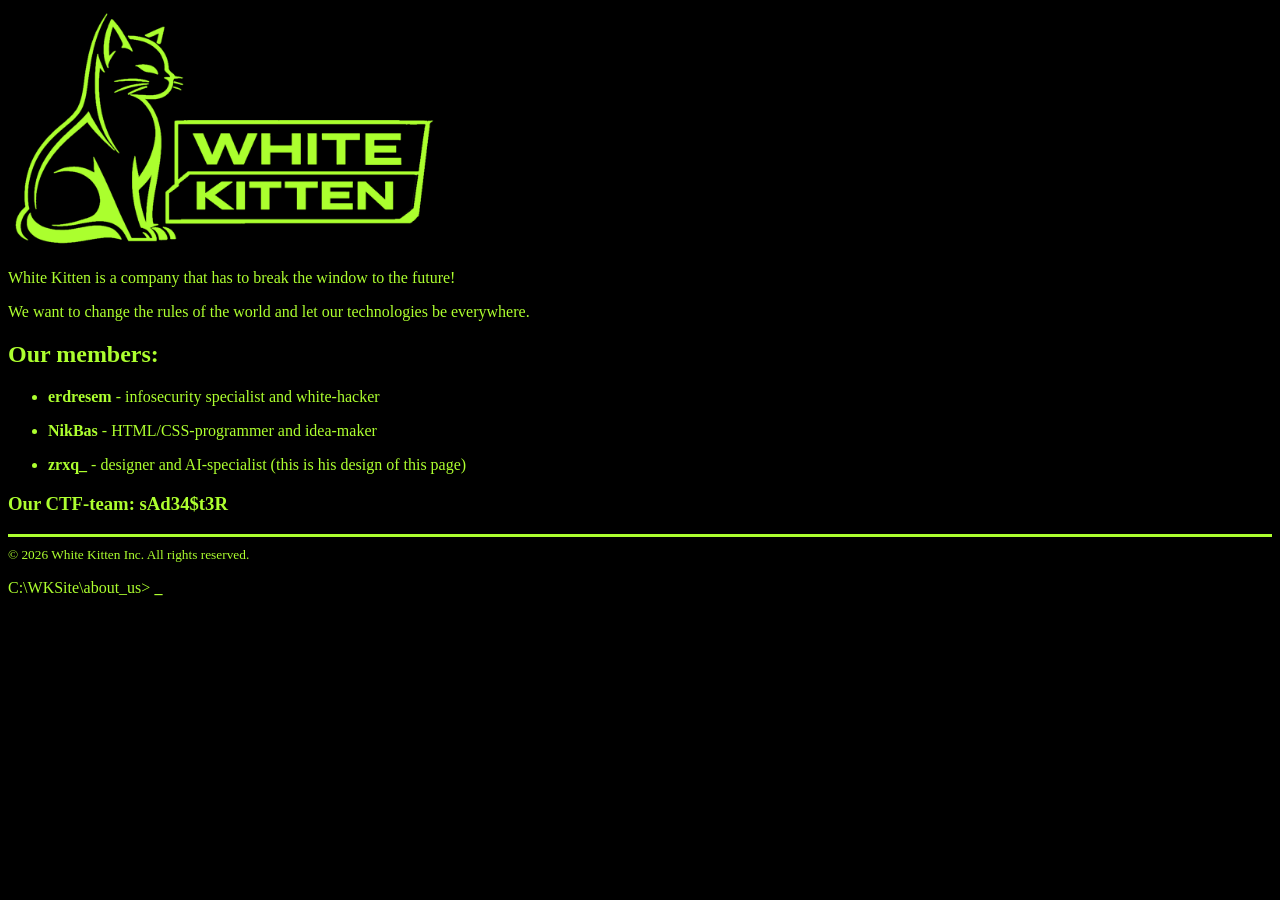
<file: about-us/index.html>
<!DOCTYPE html>
<html lang="en">
    <head>
        <meta charset="UTF-8">
        <meta name="viewport" content="width=device-width, initial-scale=1.0">
        <title>White Kitten - About us</title>
        <link rel="stylesheet" href="resources/terminal_style.css">
        <link rel="icon" href="../resources/images/favicon.ico">
    </head>
<body>
    <a href="../"><img src="resources/logo_terminal.png" width="430px"></a>
    <p>White Kitten is a company that has to break the window to the future!</p>
    <p>We want to change the rules of the world and let our technologies be everywhere.</p>
    <h2>Our members:</h2>
    <ul>
        <li><p><b>erdresem</b> - infosecurity specialist and white-hacker</p></li>
        <li><p><b>NikBas</b> - HTML/CSS-programmer and idea-maker</p></li>
        <li><p><b>zrxq_</b> - designer and AI-specialist (this is his design of this page)</p></li>
    </ul>
    
    <h3>Our CTF-team: sAd34$t3R</h3>
    <hr style="height: 3px; background-color: greenyellow; border: none;">
    <small>© 2026 White Kitten Inc. All rights reserved.</small>
    <p>C:\<a href="../">WKSite</a>\<a href="#">about_us</a>&#62 <span class="cursor">_</span></p>
    <script src="../resources/analytics.js"></script>
</body>
</html>
</file>
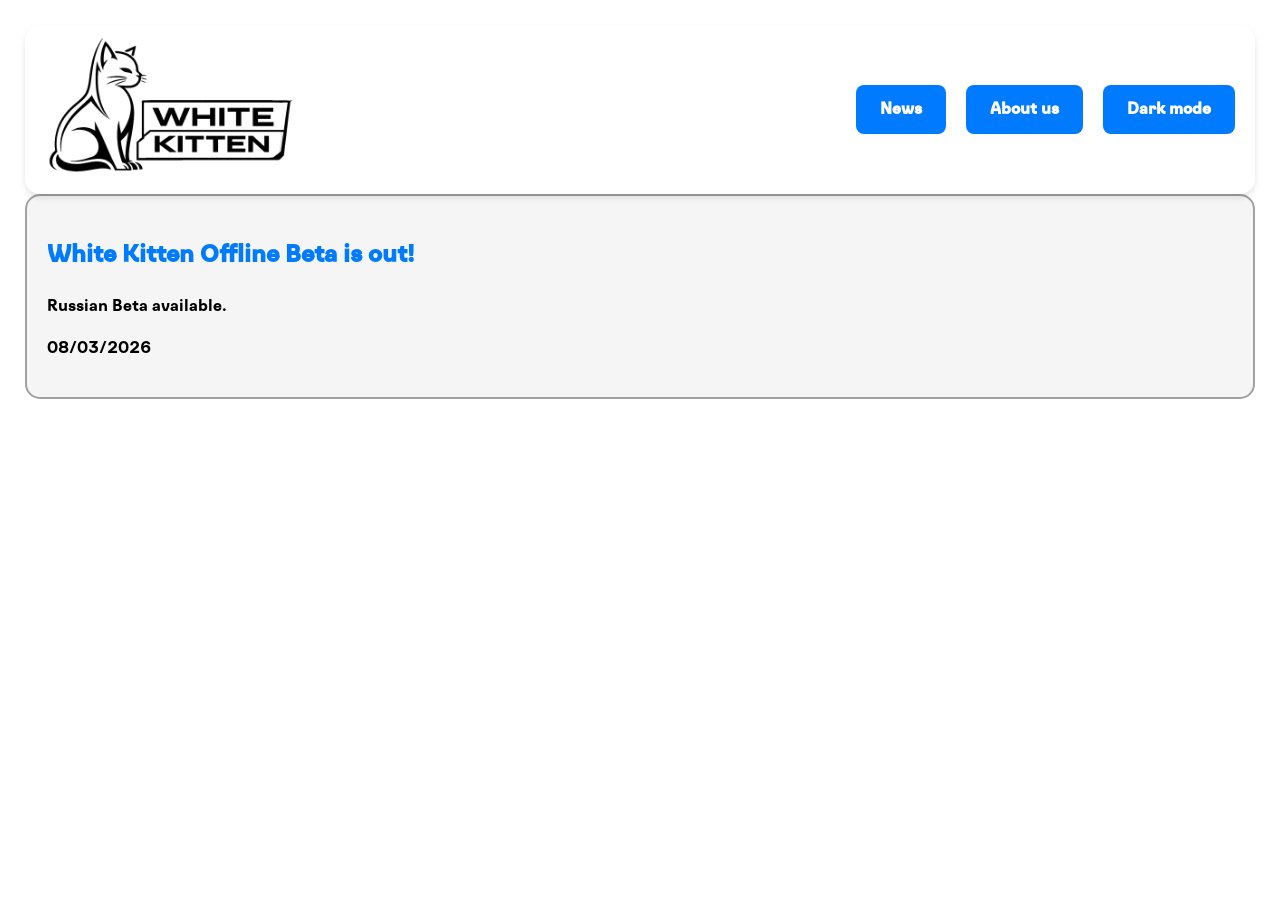
<file: news.html>
<!DOCTYPE html>
<html lang="en">
    <head>
        <meta charset="UTF-8" />
        <meta name="viewport" content="width=device-width, initial-scale=1.0">
        <title>White Kitten</title>
        <link rel="stylesheet" href="resources/style.css">
    </head>
    <body>
        <nav class="navbar">
            <a href="../index.html"><img src="resources/images/dark-logo.png" width="250px" id="logo" alt=""></a>
            <div class="navbar-links">
                <a href="#" class="button">News</a>
                <a href="about_us.html" class="button">About us</a>
                <button class="button" id="theme-toggle"></button>
            </div>
        </nav>
        <div class="border">
            <h2><a href="#">White Kitten Offline Beta is out!</a></h2>
            <p>Russian Beta available.</p>
            <p>08/03/2026</p>
        </div>
        <script src="resources/theme-script.js"></script>
    </body>
</html>
</file>
<file: about-us/resources/terminal_style.css>
body {
    font-family: consolas;
    color: greenyellow;
    background-color: black;
}

hr {
    background-color: greenyellow;
}

.cursor {
  font-weight: bold;
  animation: blink-cursor 1.3s steps(2, start) infinite;
}

@keyframes blink-cursor {
  from { opacity: 1; }
  to { opacity: 0; }
}

a {
    text-decoration: none;
    color: greenyellow;
}
</file>
<file: resources/style.css>
:root {
    --bg-color: #ffffff;
    --text-color: #000000;
    --primary-color: #007bff;
    --primary-hover: #0056b3;
    --secondary-bg: #f5f5f5;
    --border-color: #a1a1a1;
    --card-bg: #cacaca;
    --card-text: #000000;
    --border-radius: 15px;
    --transition-speed: 0.3s;
    --box-shadow: 0 4px 6px rgba(0, 0, 0, 0.1);
    --box-shadow-hover: 0 6px 12px rgba(0, 0, 0, 0.15);
}

[data-theme="dark"] {
    --bg-color: #222222;
    --text-color: #ffffff;
    --secondary-bg: #333333;
    --border-color: #555555;
    --card-bg: #3a3a3a;
    --card-text: #ffffff;
    --box-shadow: 0 4px 6px rgba(0, 0, 0, 0.3);
    --box-shadow-hover: 0 6px 12px rgba(0, 0, 0, 0.4);
}

*,
*::before,
*::after {
    box-sizing: border-box;
}

@font-face {
  font-family: 'Srbija-Sans';
  src: url('srbijasans.otf') format('opentype');
}

body {
    background-color: var(--bg-color);
    color: var(--text-color);
    transition: background var(--transition-speed), color var(--transition-speed);
    font-family: 'Srbija-Sans';
    padding: 25px;
    margin: 0;
    line-height: 1.6;
}

.navbar {
    display: flex;
    align-items: center;
    gap: 20px;
    position: sticky;
    top: 0;
    z-index: 100;
    background-color: var(--bg-color);
    padding: 10px 20px;
    border-radius: var(--border-radius);
    box-shadow: var(--box-shadow);
    backdrop-filter: blur(10px);
    -webkit-backdrop-filter: blur(10px);
}

.navbar-links {
    margin-left: auto;
    display: flex;
    gap: 20px;
    padding-right: 0;
}

.news {
    background-image: url(images/mediacenter.png);
    background-repeat: no-repeat;
    background-position: center;
    background-size: cover;
    display: flex;
    flex-direction: column;
    justify-content: center;
    align-items: center;
    text-align: center;
    color: white;
    border-radius: var(--border-radius);
    padding: 40px 20px;
    min-height: 300px;
    position: relative;
    overflow: hidden;
}

.news::before {
    content: '';
    position: absolute;
    top: 0;
    left: 0;
    right: 0;
    bottom: 0;
    background: rgba(0, 0, 0, 0.4);
    z-index: 1;
}

.news > * {
    position: relative;
    z-index: 2;
}

.border {
    border: 2px solid var(--border-color);
    border-radius: var(--border-radius);
    background-color: var(--secondary-bg);
    padding: 20px;
    color: var(--text-color);
}

.border-content {
    display: flex;
    flex-direction: column;
    justify-content: space-between;
}

.project {
    display: flex;
    gap: 30px;
    flex-wrap: nowrap;
    overflow-x: auto;
    padding-bottom: 10px;
}

.project-name {
    border: 1px solid var(--border-color);
    border-radius: var(--border-radius);
    background-color: var(--card-bg);
    color: var(--card-text);
    text-align: center;
    padding: 30px;
    padding-bottom: 0;
    flex: 1 1 0;
    min-width: 200px;
    transition: transform var(--transition-speed), box-shadow var(--transition-speed);
    box-shadow: var(--box-shadow);
}

.project-name:hover {
    transform: translateY(-5px);
    box-shadow: var(--box-shadow-hover);
}

.project-logo {
    border: 2px solid rgba(255, 255, 255, 0.3);
    border-radius: var(--border-radius);
    background-color: black;
    max-width: 100%;
    height: auto;
    display: block;
    margin: 0 auto 20px;
    transition: transform var(--transition-speed);
}

.project-name:hover .project-logo {
    transform: scale(1.05);
}

.full-project {
    display: grid
}

.gap {
    margin-bottom: 24px;
}

@media (max-width: 768px) {
    .navbar {
        flex-direction: column;
        align-items: stretch;
        gap: 10px;
    }

    .navbar-links {
        margin-left: 0;
        justify-content: center;
    }

    .project {
        flex-wrap: wrap;
        overflow-x: visible;
        padding-bottom: 0;
    }

    .project-name {
        flex: 1 1 100%;
        min-width: auto;
    }

    .news {
        min-height: 200px;
        padding: 30px 15px;
    }

    body {
        padding: 15px;
    }
}

.button {
    display: inline-block;
    padding: 12px 24px;
    background-color: var(--primary-color);
    color: white !important;
    text-decoration: none !important;
    border-radius: 8px;
    border: none;
    cursor: pointer;
    font-size: 1rem;
    font-weight: 600;
    transition: background-color 0.3s, transform 0.3s, box-shadow 0.3s;
    user-select: none;
    outline: none;
    text-align: center;
    font-family: 'Srbija-Sans';
}

@media (hover: hover) {
    .button:hover {
        background-color: var(--primary-hover);
        transform: translateY(-2px);
        box-shadow: 0 6px 12px rgba(0,0,0,0.15);
    }
    .button:focus-visible {
        background-color: var(--primary-hover);
        transform: translateY(-2px);
        box-shadow: 0 6px 12px rgba(0,0,0,0.15);
        outline: 2px solid var(--primary-color);
        outline-offset: 2px;
    }
}

@media (hover: none) {
    .button:active {
        background-color: var(--primary-hover);
        transform: scale(0.97);
    }
    .button:hover {
        background-color: var(--primary-color);
        transform: none;
        box-shadow: none;
    }
}

a {
    color: #007bff;
    text-decoration: none;
}

a:hover {
    color: blueviolet;
    text-decoration: underline
}
</file>
